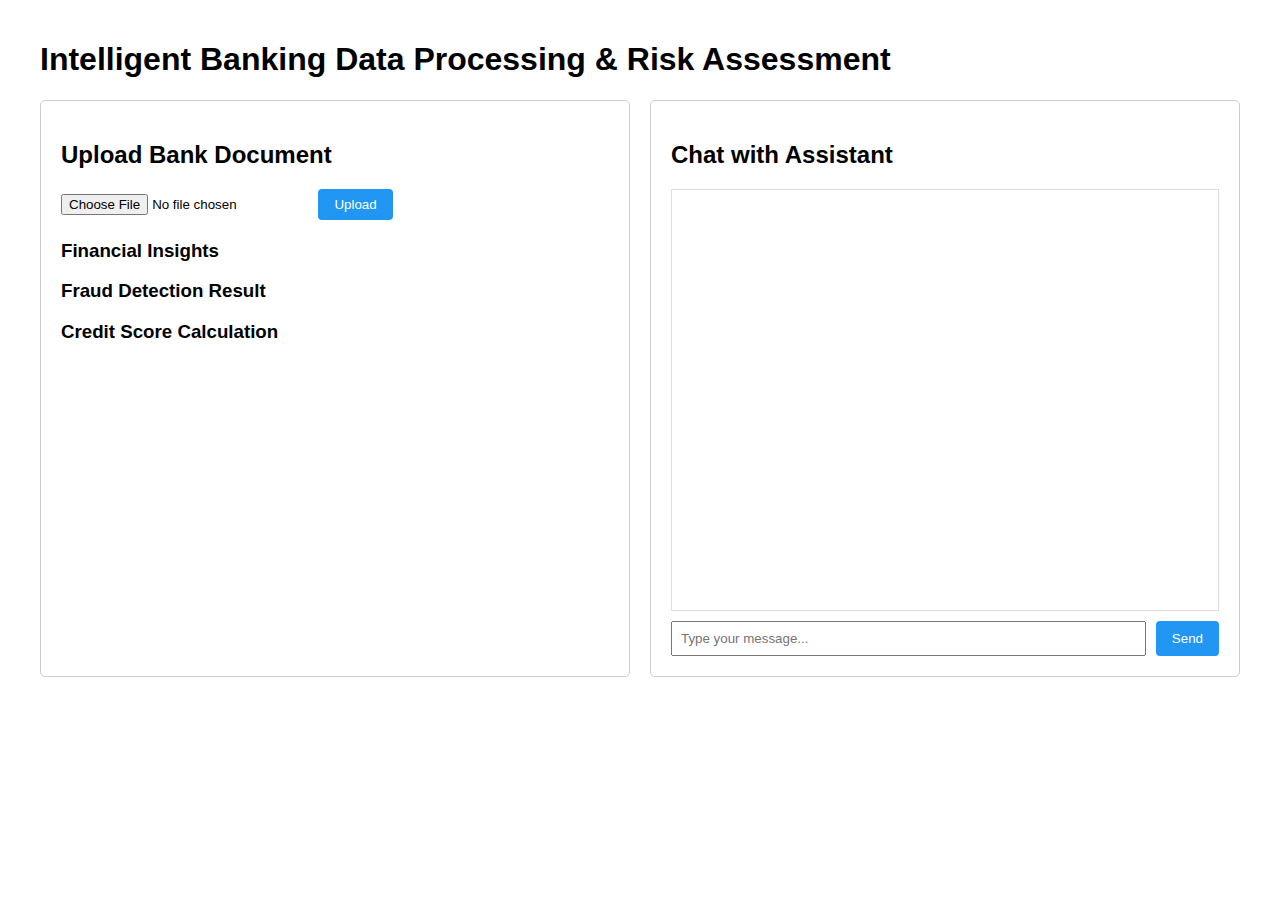
<file: templates/index.html>
<!DOCTYPE html>
<html lang="en">
<head>
    <meta charset="UTF-8">
    <meta name="viewport" content="width=device-width, initial-scale=1.0">
    <title>Intelligent Banking Assistant</title>
    <style>
        body {
            font-family: Arial, sans-serif;
            max-width: 1200px;
            margin: 0 auto;
            padding: 20px;
        }
        .container {
            display: flex;
            gap: 20px;
        }
        .left-panel {
            flex: 1;
            padding: 20px;
            border: 1px solid #ccc;
            border-radius: 5px;
        }
        .right-panel {
            flex: 1;
            padding: 20px;
            border: 1px solid #ccc;
            border-radius: 5px;
        }
        .chat-container {
            height: 400px;
            overflow-y: auto;
            border: 1px solid #ddd;
            padding: 10px;
            margin-bottom: 10px;
        }
        .message {
            margin: 10px 0;
            padding: 10px;
            border-radius: 5px;
        }
        .user-message {
            background-color: #e3f2fd;
            margin-left: 20%;
        }
        .assistant-message {
            background-color: #f5f5f5;
            margin-right: 20%;
        }
        .input-container {
            display: flex;
            gap: 10px;
        }
        input[type="text"] {
            flex: 1;
            padding: 8px;
        }
        button {
            padding: 8px 16px;
            background-color: #2196f3;
            color: white;
            border: none;
            border-radius: 4px;
            cursor: pointer;
        }
        button:hover {
            background-color: #1976d2;
        }
        .results {
            margin-top: 20px;
        }
    </style>
</head>
<body>
    <h1>Intelligent Banking Data Processing & Risk Assessment</h1>
    
    <div class="container">
        <div class="left-panel">
            <h2>Upload Bank Document</h2>
            <input type="file" id="pdfFile" accept=".pdf" />
            <button onclick="uploadFile()">Upload</button>
            
            <div class="results">
                <h3>Financial Insights</h3>
                <div id="insights"></div>
                
                <h3>Fraud Detection Result</h3>
                <div id="fraudDetection"></div>
                
                <h3>Credit Score Calculation</h3>
                <div id="creditScore"></div>
            </div>
        </div>
        
        <div class="right-panel">
            <h2>Chat with Assistant</h2>
            <div class="chat-container" id="chatContainer"></div>
            <div class="input-container">
                <input type="text" id="userInput" placeholder="Type your message..." />
                <button onclick="sendMessage()">Send</button>
            </div>
        </div>
    </div>

    <script>
        // Generate a random session ID for the chat
        const sessionId = Math.random().toString(36).substring(7);
        
        async function uploadFile() {
            const fileInput = document.getElementById('pdfFile');
            const file = fileInput.files[0];
            
            if (!file) {
                alert('Please select a file first');
                return;
            }

            const formData = new FormData();
            formData.append('file', file);

            try {
                const response = await fetch('http://localhost:8000/upload', {
                    method: 'POST',
                    body: formData
                });

                const data = await response.json();
                
                // Display results
                document.getElementById('insights').innerHTML = `<pre>${JSON.stringify(data.insights, null, 2)}</pre>`;
                document.getElementById('fraudDetection').innerHTML = `<pre>${JSON.stringify(data.fraud_detection, null, 2)}</pre>`;
                document.getElementById('creditScore').innerHTML = `<pre>${JSON.stringify(data.credit_score, null, 2)}</pre>`;
            } catch (error) {
                console.error('Error:', error);
                alert('An error occurred while uploading the file');
            }
        }

        async function sendMessage() {
            const userInput = document.getElementById('userInput');
            const message = userInput.value.trim();
            
            if (!message) return;

            // Add user message to chat
            addMessageToChat(message, true);
            userInput.value = '';

            try {
                const response = await fetch('http://localhost:8000/chat', {
                    method: 'POST',
                    headers: {
                        'Content-Type': 'application/json'
                    },
                    body: JSON.stringify({
                        session_id: sessionId,
                        message: message
                    })
                });

                const data = await response.json();
                
                // Add assistant response to chat
                addMessageToChat(data.response, false);
            } catch (error) {
                console.error('Error:', error);
                addMessageToChat('Sorry, an error occurred. Please try again.', false);
            }
        }

        function addMessageToChat(message, isUser) {
            const chatContainer = document.getElementById('chatContainer');
            const messageDiv = document.createElement('div');
            messageDiv.className = `message ${isUser ? 'user-message' : 'assistant-message'}`;
            messageDiv.textContent = message;
            chatContainer.appendChild(messageDiv);
            chatContainer.scrollTop = chatContainer.scrollHeight;
        }

        // Handle Enter key in input field
        document.getElementById('userInput').addEventListener('keypress', function(e) {
            if (e.key === 'Enter') {
                sendMessage();
            }
        });
    </script>
</body>
</html>
</file>
